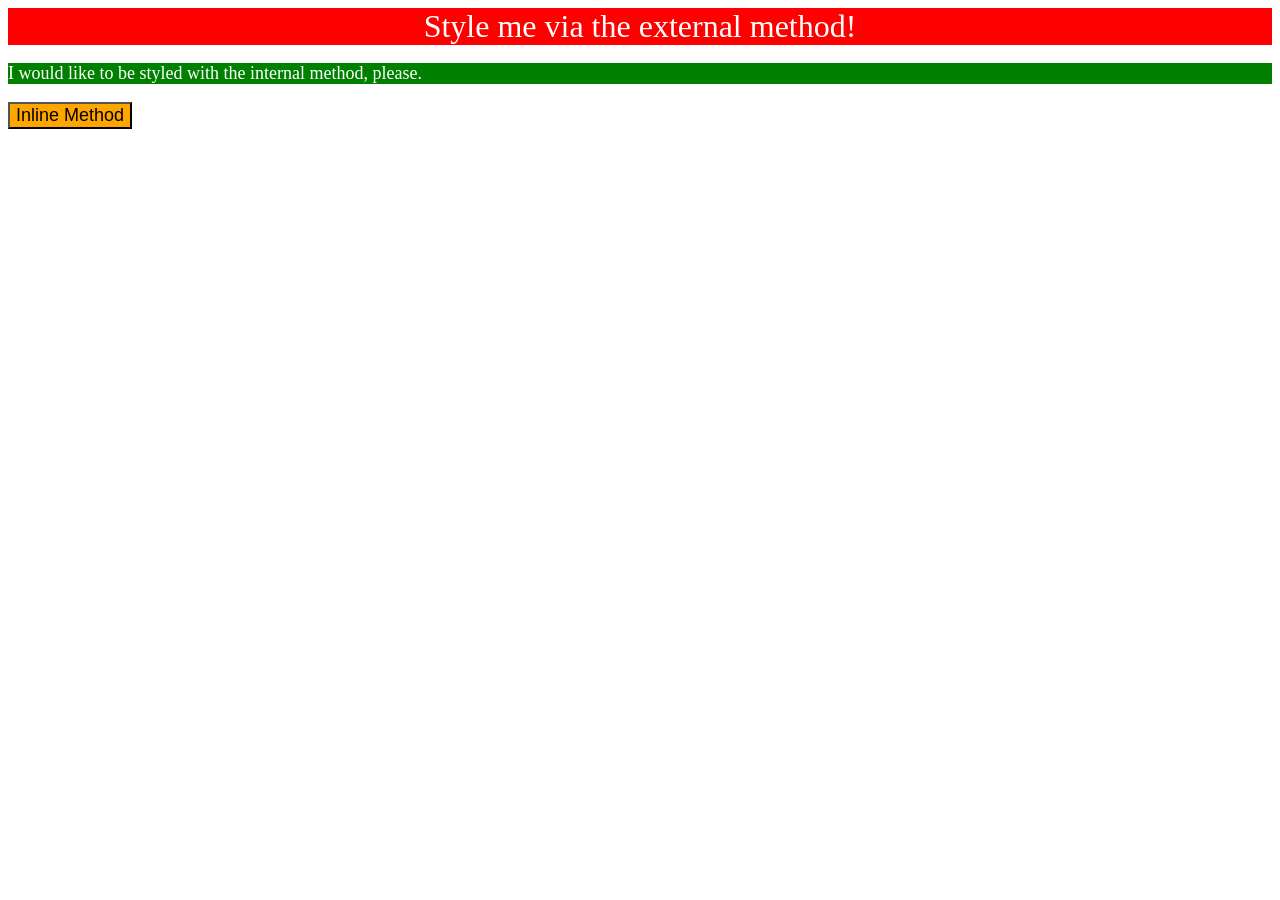
<file: foundations/intro-to-css/01-css-methods/index.html>
<!DOCTYPE html>
<html lang="en">
  <head>
    <link rel="stylesheet" href="stylesheet.css">
    <meta charset="UTF-8">
    <meta http-equiv="X-UA-Compatible" content="IE=edge">
    <meta name="viewport" content="width=device-width, initial-scale=1.0">
    <title>Methods for Adding CSS</title>
  </head>
  <body>
    <div>Style me via the external method!</div>
    <p>I would like to be styled with the internal method, please.</p>
    <style>
    p {
    color: white;
    background-color: green;
    font-size: 18px;
    }
    </style>
    <button style="background-color: orange; font-size: 18px;">Inline Method</button>
  </body>
</html>
</file>
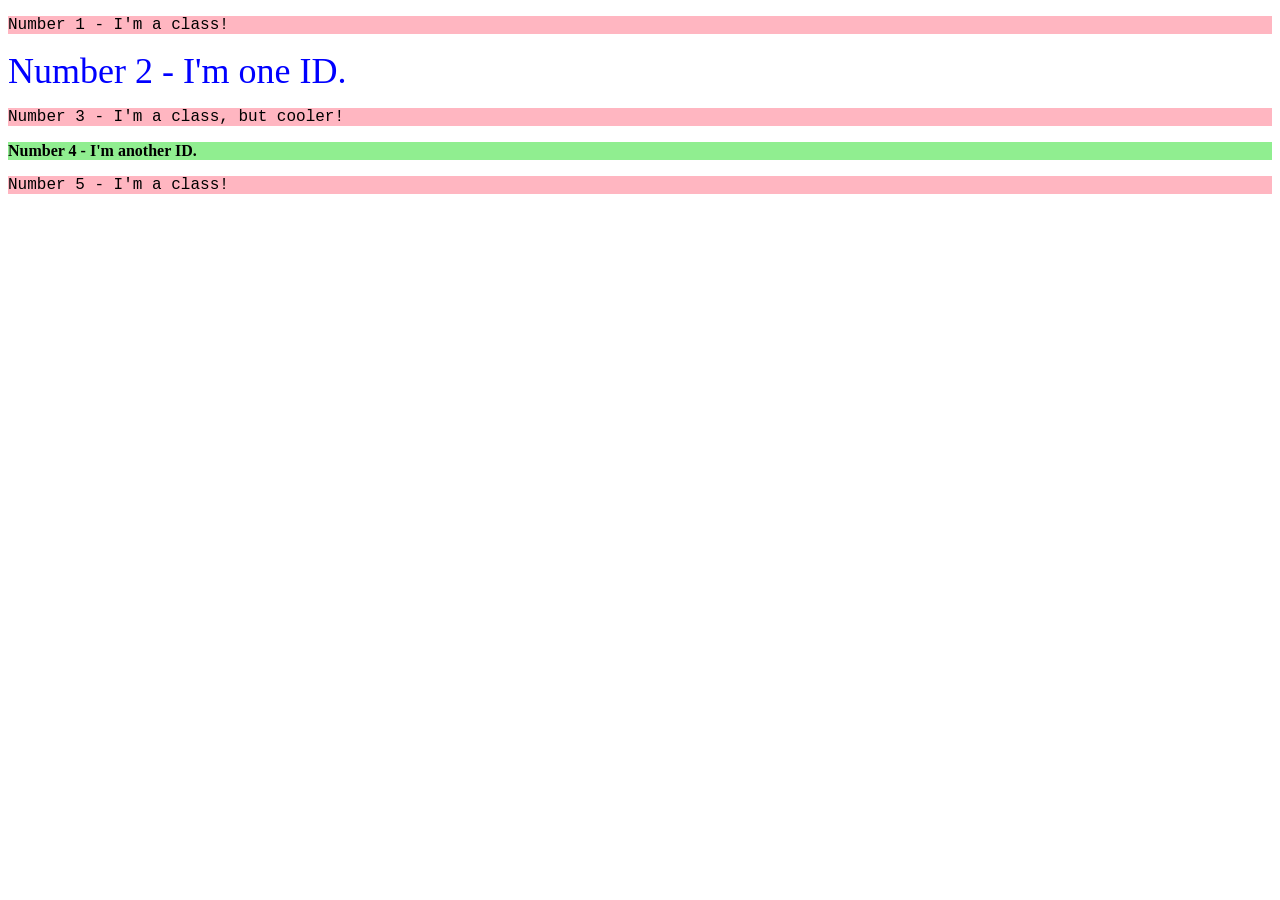
<file: foundations/intro-to-css/02-class-id-selectors/index.html>
<!DOCTYPE html>
<html lang="en">
  <head>
    <meta charset="UTF-8">
    <meta http-equiv="X-UA-Compatible" content="IE=edge">
    <meta name="viewport" content="width=device-width, initial-scale=1.0">
    <title>Class and ID Selectors</title>
    <link rel="stylesheet" href="style.css">
  </head>
  <body>
    <p class="odd">Number 1 - I'm a class!</p>
    <div class="second">Number 2 - I'm one ID.</div>
    <p class="odd" id="extra">Number 3 - I'm a class, but cooler!</p>
    <div class="fourth">Number 4 - I'm another ID.</div>
    <p class="odd">Number 5 - I'm a class!</p>
  </body>
</html>
</file>
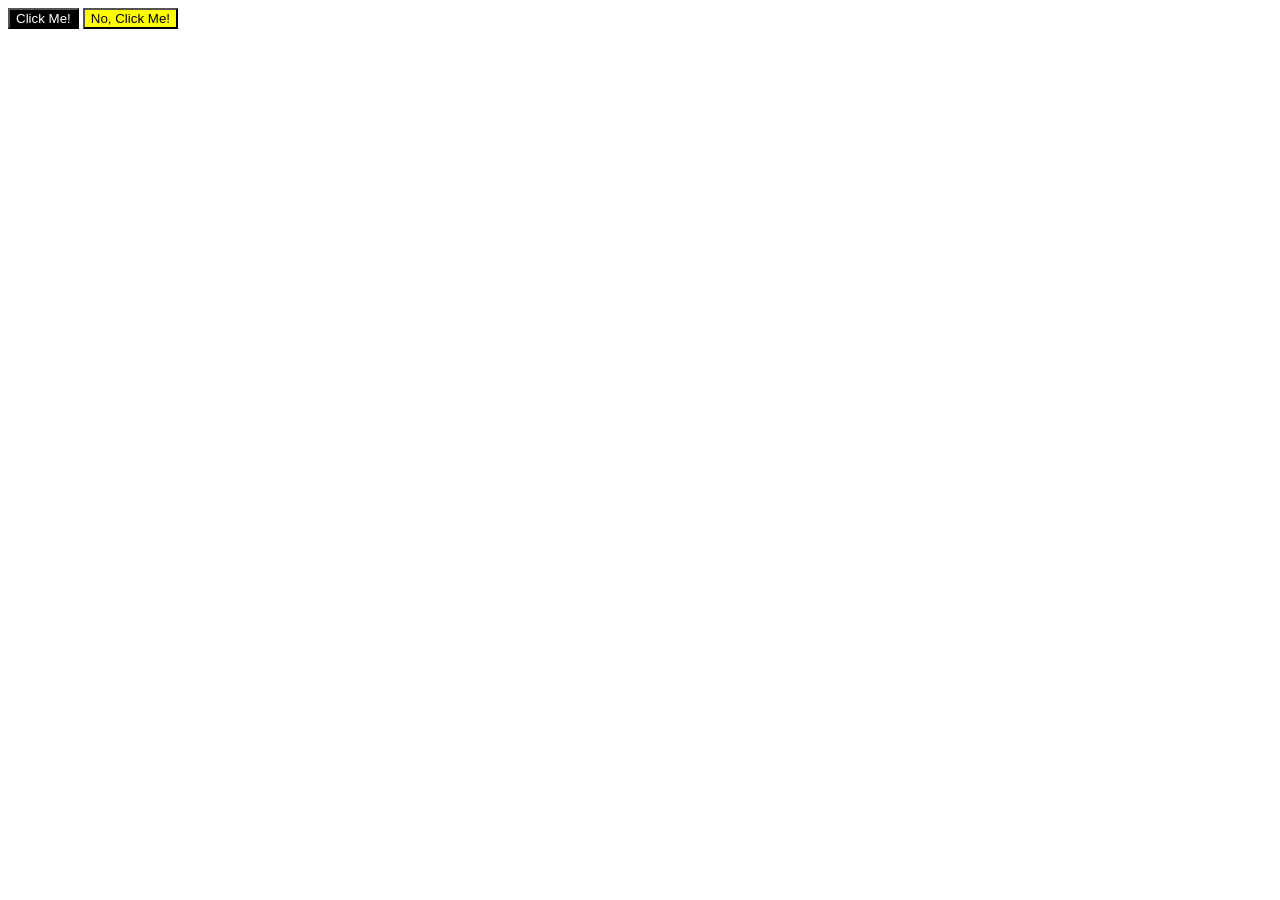
<file: foundations/intro-to-css/03-grouping-selectors/index.html>
<!DOCTYPE html>
<html lang="en">
  <head>
    <meta charset="UTF-8">
    <meta http-equiv="X-UA-Compatible" content="IE=edge">
    <meta name="viewport" content="width=device-width, initial-scale=1.0">
    <title>Grouping Selectors</title>
    <link rel="stylesheet" href="style.css">
  </head>
  <body>
    <button class="black">Click Me!</button>
    <button class="yellow">No, Click Me!</button>
  </body>
</html>
</file>
<file: foundations/intro-to-css/01-css-methods/stylesheet.css>
div {
    color: white;
    background-color: Red;
    font-size: 32px;
    font: bold;
    text-align: center;
}

p {
    color: white;
    background-color: green;
    font-size: 18px;

}
</file>
<file: foundations/intro-to-css/02-class-id-selectors/style.css>
/* Add CSS Styling */

.odd {
    background-color: lightpink;
    font-family: 'Courier New', 'DejaVu Sans', sans-serif;
}

.second { 
    color: blue;
    font-size: 36px;
}

.extra {
    size: 24px;
}

.fourth {
    background-color: lightgreen;
    size: 24px;
    font-weight: bold;
}
</file>
<file: foundations/intro-to-css/03-grouping-selectors/style.css>
/* Add CSS Styling */
.black {
    background-color: black;
    color: white;
}

.yellow {
    background-color: yellow;
}

.button {
    font-size: 28px;
    font-family: Helvetica, 'Times New Roman', sans-serif;
}
</file>
